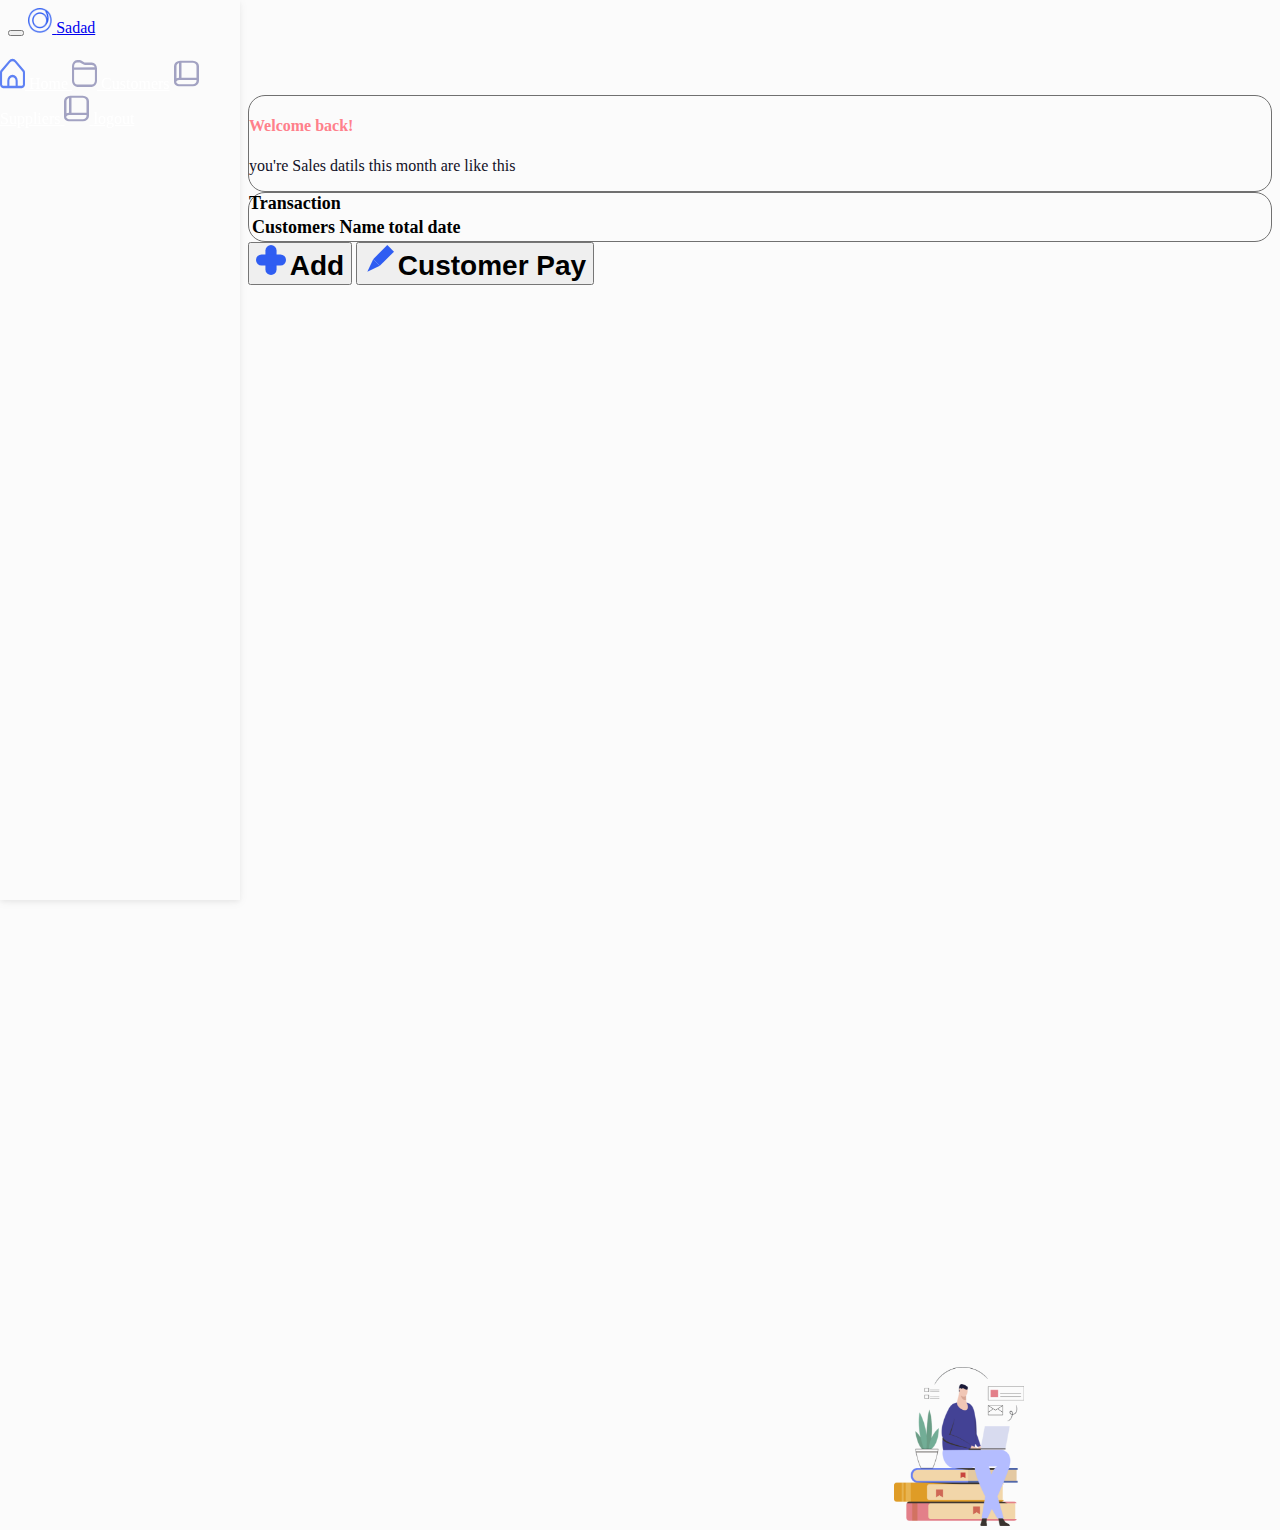
<file: sadadFront/index.html>
<!doctype html>
<html lang="en">
<head>

    <meta charset="UTF-8">
    <meta name="viewport" content="width=device-width, user-scalable=no, initial-scale=1.0, maximum-scale=1.0, minimum-scale=1.0">
    <meta http-equiv="X-UA-Compatible" content="ie=edge">
    <title>Sadad</title>
    <link href="assets/img/Vector.png" rel="icon"/>
    <link href="https://cdn.jsdelivr.net/npm/bootstrap@5.0.2/dist/css/bootstrap.min.css" rel="stylesheet" integrity="sha384-EVSTQN3/azprG1Anm3QDgpJLIm9Nao0Yz1ztcQTwFspd3yD65VohhpuuCOmLASjC" crossorigin="anonymous">
    <link rel="stylesheet" href="assets/css/style.css">
</head>
<body>
<!--Main Navigation-->
<header>
    <!-- Sidebar -->
    <nav id="sidebarMenu" class="collapse d-lg-flex  sidebar collapse bg-dark">
        <div class="position-sticky">
            <div class="list-group list-group-flush mx-3 mt-4">
                <a href="index.html" class="list-group-item list-group-item-action py-2 ripple active" aria-current="true">
                    <i class="me-3">
                        <svg xmlns="http://www.w3.org/2000/svg" width="25" height="31" viewBox="0 0 35.111 41.135">
                            <path id="Vector"  d="M33.825,15.517l-11.1-13.01A6.826,6.826,0,0,0,17.556,0a6.826,6.826,0,0,0-5.173,2.507l-11.1,13.01a5.237,5.237,0,0,0-.954,1.668A5.88,5.88,0,0,0,0,19.154V35.99a5.627,5.627,0,0,0,1.285,3.638,4.09,4.09,0,0,0,3.1,1.507H30.722a4.09,4.09,0,0,0,3.1-1.507,5.627,5.627,0,0,0,1.285-3.638V19.154a5.881,5.881,0,0,0-.332-1.97,5.237,5.237,0,0,0-.954-1.668ZM21.945,37.705H13.167V30.958a5.627,5.627,0,0,1,1.285-3.638,3.949,3.949,0,0,1,6.207,0,5.627,5.627,0,0,1,1.285,3.638ZM32.185,35.99a1.876,1.876,0,0,1-.428,1.213,1.363,1.363,0,0,1-1.034.5H24.871V30.958A9.378,9.378,0,0,0,22.728,24.9a6.817,6.817,0,0,0-5.172-2.512A6.817,6.817,0,0,0,12.383,24.9a9.378,9.378,0,0,0-2.142,6.063v6.747H4.389a1.363,1.363,0,0,1-1.034-.5,1.876,1.876,0,0,1-.428-1.213V19.154a1.891,1.891,0,0,1,.429-1.212l11.1-13a3.958,3.958,0,0,1,6.209,0l11.1,13.01a1.89,1.89,0,0,1,.429,1.207Z"fill="#a2a2c2"/>
                        </svg>
                    </i>
                    <span>Home</span>
                </a>
                <a href="customers.html" class="list-group-item list-group-item-action py-2 ripple">
                    <i class="me-3">
                        <svg xmlns="http://www.w3.org/2000/svg" width="25" height="31" viewBox="0 0 35.111 37.64">
                            <path id="Vector" d="M27.8,3.422h-9.55a1.314,1.314,0,0,1-.654-.171L12.975.541A3.9,3.9,0,0,0,11.013,0h-3.7a6.832,6.832,0,0,0-5.17,2.509A9.352,9.352,0,0,0,0,8.555V29.086a9.352,9.352,0,0,0,2.145,6.046,6.832,6.832,0,0,0,5.17,2.509H27.8a6.832,6.832,0,0,0,5.17-2.509,9.352,9.352,0,0,0,2.145-6.046V11.977A9.352,9.352,0,0,0,32.966,5.93,6.832,6.832,0,0,0,27.8,3.422Zm-20.482,0h3.7a1.314,1.314,0,0,1,.654.171l4.617,2.7a3.9,3.9,0,0,0,1.962.549H27.8a3.957,3.957,0,0,1,2.454.883,5.063,5.063,0,0,1,1.612,2.337l-28.936.192v-1.7A5.605,5.605,0,0,1,4.211,4.925a4.094,4.094,0,0,1,3.1-1.5ZM27.8,34.219H7.315a4.094,4.094,0,0,1-3.1-1.5,5.605,5.605,0,0,1-1.285-3.629V13.677l29.259-.193v15.6A5.605,5.605,0,0,1,30.9,32.715,4.094,4.094,0,0,1,27.8,34.219Z"fill="#a2a2c2"/>
                        </svg>
                    </i>
                    <span>Customers</span></a>
                <a href="#" class="list-group-item list-group-item-action py-2 ripple">
                    <i class="me-3">
                        <svg xmlns="http://www.w3.org/2000/svg" width="25" height="31"viewBox="0 0 35.111 35.84">
                            <path id="Vector" d="M26.333,0H8.778a9.626,9.626,0,0,0-6.2,2.19A6.96,6.96,0,0,0,0,7.467v22.4A5.561,5.561,0,0,0,2.057,34.09a7.693,7.693,0,0,0,4.965,1.75H26.333a9.626,9.626,0,0,0,6.2-2.19,6.96,6.96,0,0,0,2.574-5.277V7.467A6.96,6.96,0,0,0,32.537,2.19,9.626,9.626,0,0,0,26.333,0ZM31.6,7.467V23.893H10.533V2.987h15.8A5.77,5.77,0,0,1,30.058,4.3,4.17,4.17,0,0,1,31.6,7.467ZM7.022,3.244v20.65a7.951,7.951,0,0,0-3.511.8V7.467A4.039,4.039,0,0,1,4.478,4.88,5.266,5.266,0,0,1,7.022,3.244Zm19.311,29.61H7.022a3.847,3.847,0,0,1-2.483-.875,2.683,2.683,0,0,1,0-4.224,3.847,3.847,0,0,1,2.483-.875H31.6v1.493a4.17,4.17,0,0,1-1.543,3.168A5.77,5.77,0,0,1,26.333,32.853Z"fill="#a2a2c2"/>
                        </svg>
                    </i>
                    <span>Suppliers</span>
                </a>
                <a href="login.html" class="list-group-item list-group-item-action py-2 ripple ">
                    <i class="me-3">
                        <svg xmlns="http://www.w3.org/2000/svg" width="25" height="31"viewBox="0 0 35.111 35.84">
                            <path id="Vector" d="M26.333,0H8.778a9.626,9.626,0,0,0-6.2,2.19A6.96,6.96,0,0,0,0,7.467v22.4A5.561,5.561,0,0,0,2.057,34.09a7.693,7.693,0,0,0,4.965,1.75H26.333a9.626,9.626,0,0,0,6.2-2.19,6.96,6.96,0,0,0,2.574-5.277V7.467A6.96,6.96,0,0,0,32.537,2.19,9.626,9.626,0,0,0,26.333,0ZM31.6,7.467V23.893H10.533V2.987h15.8A5.77,5.77,0,0,1,30.058,4.3,4.17,4.17,0,0,1,31.6,7.467ZM7.022,3.244v20.65a7.951,7.951,0,0,0-3.511.8V7.467A4.039,4.039,0,0,1,4.478,4.88,5.266,5.266,0,0,1,7.022,3.244Zm19.311,29.61H7.022a3.847,3.847,0,0,1-2.483-.875,2.683,2.683,0,0,1,0-4.224,3.847,3.847,0,0,1,2.483-.875H31.6v1.493a4.17,4.17,0,0,1-1.543,3.168A5.77,5.77,0,0,1,26.333,32.853Z"fill="#a2a2c2"/>
                        </svg>
                    </i>
                    <span>logout</span>
                </a>
            </div>
        </div>
    </nav>
    <!-- Sidebar -->

    <!-- Navbar -->
    <nav id="main-navbar" class="navbar navbar-expand-lg navbar-light bg-dark fixed-top">
        <!-- Container wrapper -->
        <div class="container-fluid">
            <!-- Toggle button -->
            <button class="navbar-toggler" type="button" data-mdb-toggle="collapse" data-mdb-target="#sidebarMenu"
                    aria-controls="sidebarMenu" aria-expanded="false" aria-label="Toggle navigation">
                <i class="fas fa-bars"></i>
            </button>

            <!-- Brand -->
            <a class="navbar-brand" href="#">
                <img src="assets/img/Vector.png" height="25" alt="" loading="lazy" class="me-4"/>
                <span class="text-white">Sadad</span>
            </a>
        </div>
        <!-- Container wrapper -->
    </nav>
    <!-- Navbar -->
</header>
<!--Main Navigation-->

<!--Main layout-->
<main style="margin-top: 58px">
    <div class="container pt-4">
        <div class="alert alert-danger justify-content-between d-flex position-relative border-custom ps-5" role="alert">
            <div>
                <h4 class="alert-heading">Welcome back!</h4>
                <p>you're Sales datils this month are like this </p>
            </div>
            <div class="position-absolute alert-svg  translate-middle">
                <img src="assets/img/OBJECT 1.png" width="130" height="159">
            </div>
        </div>
        <div class="row mt-5">
            <div class="col-6">
                <div class="p-4 border-custom">
                    <!-- Search form -->
                    <form class="input-group row mb-4">
                        <label class="form-label col-6" for="search">Transaction</label>
                        <!-- <input autocomplete="off" type="search" class="form-control rounded col-6" id="search" placeholder='Search' style="min-width: 225px"/> -->
                    </form>

                    <table class="table">
                        <thead class="thead">
                            <tr>
                                <td>Customers Name</td>
                                <td>total</td>
                                <td>date</td>
                                
                            </tr>
                        </thead>
                        <tbody class="" id="transactionData">
                        <!-- <tr class="tdata">
                            <td>Unit 1 - Technology</td>
                            <td class="w-50">
                                20
                            </td>
                            <td>
                                15
                            </td>
                            
                        </tr>
                        <tr>
                            <td>Unit 2 - Ecology</td>
                            <td class="w-50">
                                <div class="d-flex">
                                    <div class="progress">
                                        <div class="progress-bar" role="progressbar" style="width: 44%" aria-valuenow="44" aria-valuemin="0" aria-valuemax="100"></div>
                                    </div>
                                    <div class="progress-number danger">44%</div>
                                </div>
                            </td>
                        </tr>
                        <tr>
                            <td>Unit 3 - Real estate</td>
                            <td class="w-50">
                                <div class="d-flex">
                                    <div class="progress">
                                        <div class="progress-bar" role="progressbar" style="width: 40%" aria-valuenow="40" aria-valuemin="0" aria-valuemax="100"></div>
                                    </div>
                                    <div class="progress-number danger">40%</div>
                                </div>
                            </td>
                        </tr>
                        <tr>
                            <td>Unit 4 - Education</td>
                            <td class="w-50">
                                <div class="d-flex">
                                    <div class="progress">
                                        <div class="progress-bar" role="progressbar" style="width: 15%" aria-valuenow="15" aria-valuemin="0" aria-valuemax="100"></div>
                                    </div>
                                    <div class="progress-number danger">15%</div>
                                </div>
                            </td>
                        </tr>
                        <tr>
                            <td>Unit 5 - Job Market</td>
                            <td class="w-50">
                                <div class="d-flex">
                                    <div class="progress">
                                        <div class="progress-bar" role="progressbar" style="width: 75%" aria-valuenow="75" aria-valuemin="0" aria-valuemax="100"></div>
                                    </div>
                                    <div class="progress-number danger">75%</div>
                                </div>
                            </td>
                        </tr> -->
                        </tbody>
                    </table>
                </div>
            <!-- </div>
            <div class="col-6">
                <div class="card card-custom h-100">
                    <div class="card-header">
                        Sails Statics:
                    </div>
                    <div class="card-body">
                        <h5 class="card-title">Total : 500$</h5>
                        <div class="d-flex align-content-center mt-4">
                            <div class="wg-title">
                                cash
                            </div>
                            <div class="progress progress-2" style="width: 60%">
                                <div class="progress-bar" role="progressbar" style="width: 60%" aria-valuenow="60" aria-valuemin="0" aria-valuemax="100">60%</div>
                            </div>
                        </div>
                        <div class="d-flex align-content-center mt-4">
                            <div class="wg-title">
                                Dept
                            </div>
                            <div class="progress progress-2" style="width: 20%">
                                <div class="progress-bar" role="progressbar" style="width: 20%" aria-valuenow="20" aria-valuemin="0" aria-valuemax="100">20%</div>
                            </div>
                        </div>
                        <div class="d-flex align-content-center mt-4">
                            <div class="wg-title">
                                Cheques
                            </div>
                            <div class="progress progress-2" style="width: 20%">
                                <div class="progress-bar" role="progressbar" style="width: 20%" aria-valuenow="20" aria-valuemin="0" aria-valuemax="100">20%</div>
                            </div>
                        </div>
                    </div>
                </div>
            </div> -->
            <div class="col-12 mt-5">
                <div class="d-flex">
                    <a style="text-decoration:none ;" href="addTransaction.html">
                    <button type="button" class="btn d-flex align-content-center" >
                        <span>
                            <svg xmlns="http://www.w3.org/2000/svg" width="30" height="30" viewBox="0 0 35 35">
                                <g id="AddIcon" transform="translate(-857.342 -653.445)">
                                    <rect id="Rectangle_15" data-name="Rectangle 15" width="13" height="35" rx="6.5" transform="translate(868.342 653.445)" fill="#2f5df2"/>
                                    <rect id="Rectangle_16" data-name="Rectangle 16" width="13" height="35" rx="6.5" transform="translate(892.342 664.445) rotate(90)" fill="#2f5df2"/>
                                </g>
                            </svg>
                        </span>
                        <span class="btn-name ms-2">
                            Add
                        </span>
                    </button>
                    </a>
                    <a style="text-decoration:none ;" href="CustomerPay.html">
                    <button type="button" class="btn d-flex align-content-center ms-4">
                        <span>
                            <svg xmlns="http://www.w3.org/2000/svg" width="30" height="30" viewBox="0 0 50.912 50.912">
                                <g id="EditIcon" transform="translate(157.528 -888.106) rotate(45)">
                                    <rect id="Rectangle_17" data-name="Rectangle 17" width="16" height="34" transform="translate(544.596 711.375)" fill="#2f5df2"/>
                                    <path id="Polygon_3" data-name="Polygon 3" d="M8,0l8,22H0Z" transform="translate(560.596 767.375) rotate(180)" fill="#2f5df2"/>
                                </g>
                            </svg>
                        </span>
                        <span class="btn-name ms-2">
                            Customer Pay
                        </span>
                    </button>
                </a>
                </div>

            </div>
        </div>
    </div>
</main>

<script src="https://ajax.googleapis.com/ajax/libs/jquery/3.6.1/jquery.min.js"></script>
<script src="https://cdn.jsdelivr.net/npm/bootstrap@5.0.2/dist/js/bootstrap.bundle.min.js"
        integrity="sha384-MrcW6ZMFYlzcLA8Nl+NtUVF0sA7MsXsP1UyJoMp4YLEuNSfAP+JcXn/tWtIaxVXM"
        crossorigin="anonymous"></script>
    <script src="script/index.js"></script>
</body>
</html>
</file>
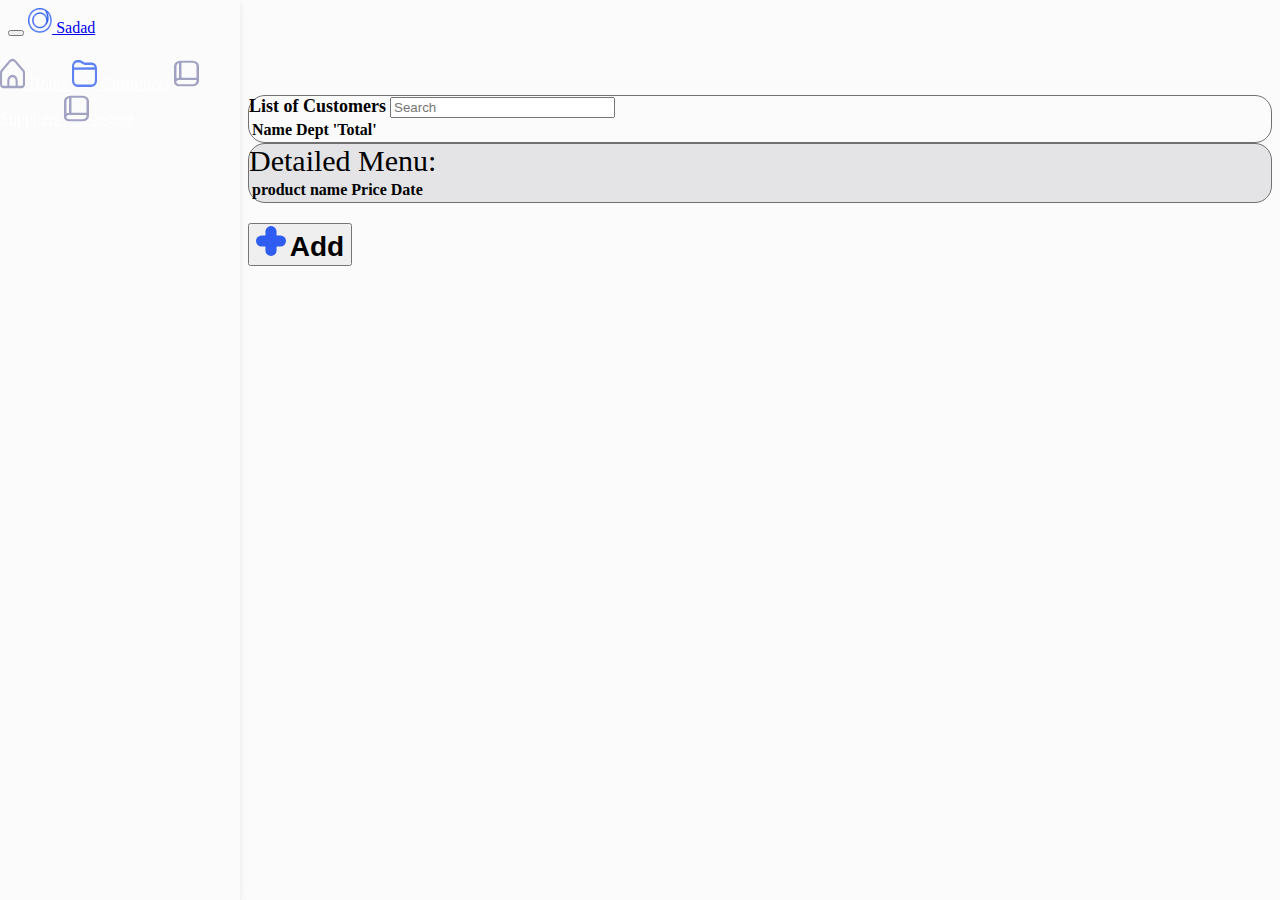
<file: sadadFront/customers.html>
<!doctype html>
<html lang="en">
<head>
    <meta charset="UTF-8">
    <meta name="viewport" content="width=device-width, user-scalable=no, initial-scale=1.0, maximum-scale=1.0, minimum-scale=1.0">
    <meta http-equiv="X-UA-Compatible" content="ie=edge">
    <title>Sadad</title>
    <link href="https://cdn.jsdelivr.net/npm/bootstrap@5.0.2/dist/css/bootstrap.min.css" rel="stylesheet" integrity="sha384-EVSTQN3/azprG1Anm3QDgpJLIm9Nao0Yz1ztcQTwFspd3yD65VohhpuuCOmLASjC" crossorigin="anonymous">
    <link href="assets/img/Vector.png" rel="icon"/>
    <link rel="stylesheet" href="assets/css/style.css">
</head>
<body>
<!--Main Navigation-->
<header>
    <!-- Sidebar -->
    <nav id="sidebarMenu" class="collapse d-lg-flex  sidebar collapse bg-dark">
        <div class="position-sticky">
            <div class="list-group list-group-flush mx-3 mt-4">
                <a href="index.html" class="list-group-item list-group-item-action py-2 ripple " aria-current="true">
                    <i class="me-3">
                        <svg xmlns="http://www.w3.org/2000/svg" width="25" height="31"
                             viewBox="0 0 35.111 41.135">
                            <path id="Vector"
                                  d="M33.825,15.517l-11.1-13.01A6.826,6.826,0,0,0,17.556,0a6.826,6.826,0,0,0-5.173,2.507l-11.1,13.01a5.237,5.237,0,0,0-.954,1.668A5.88,5.88,0,0,0,0,19.154V35.99a5.627,5.627,0,0,0,1.285,3.638,4.09,4.09,0,0,0,3.1,1.507H30.722a4.09,4.09,0,0,0,3.1-1.507,5.627,5.627,0,0,0,1.285-3.638V19.154a5.881,5.881,0,0,0-.332-1.97,5.237,5.237,0,0,0-.954-1.668ZM21.945,37.705H13.167V30.958a5.627,5.627,0,0,1,1.285-3.638,3.949,3.949,0,0,1,6.207,0,5.627,5.627,0,0,1,1.285,3.638ZM32.185,35.99a1.876,1.876,0,0,1-.428,1.213,1.363,1.363,0,0,1-1.034.5H24.871V30.958A9.378,9.378,0,0,0,22.728,24.9a6.817,6.817,0,0,0-5.172-2.512A6.817,6.817,0,0,0,12.383,24.9a9.378,9.378,0,0,0-2.142,6.063v6.747H4.389a1.363,1.363,0,0,1-1.034-.5,1.876,1.876,0,0,1-.428-1.213V19.154a1.891,1.891,0,0,1,.429-1.212l11.1-13a3.958,3.958,0,0,1,6.209,0l11.1,13.01a1.89,1.89,0,0,1,.429,1.207Z"
                                  fill="#a2a2c2"/>
                        </svg>
                    </i>
                    <span>Home</span>
                </a>
                <a href="customers.html" class="list-group-item list-group-item-action py-2 ripple active">
                    <i class="me-3">
                        <svg xmlns="http://www.w3.org/2000/svg" width="25" height="31"
                             viewBox="0 0 35.111 37.64">
                            <path id="Vector"
                                  d="M27.8,3.422h-9.55a1.314,1.314,0,0,1-.654-.171L12.975.541A3.9,3.9,0,0,0,11.013,0h-3.7a6.832,6.832,0,0,0-5.17,2.509A9.352,9.352,0,0,0,0,8.555V29.086a9.352,9.352,0,0,0,2.145,6.046,6.832,6.832,0,0,0,5.17,2.509H27.8a6.832,6.832,0,0,0,5.17-2.509,9.352,9.352,0,0,0,2.145-6.046V11.977A9.352,9.352,0,0,0,32.966,5.93,6.832,6.832,0,0,0,27.8,3.422Zm-20.482,0h3.7a1.314,1.314,0,0,1,.654.171l4.617,2.7a3.9,3.9,0,0,0,1.962.549H27.8a3.957,3.957,0,0,1,2.454.883,5.063,5.063,0,0,1,1.612,2.337l-28.936.192v-1.7A5.605,5.605,0,0,1,4.211,4.925a4.094,4.094,0,0,1,3.1-1.5ZM27.8,34.219H7.315a4.094,4.094,0,0,1-3.1-1.5,5.605,5.605,0,0,1-1.285-3.629V13.677l29.259-.193v15.6A5.605,5.605,0,0,1,30.9,32.715,4.094,4.094,0,0,1,27.8,34.219Z"
                                  fill="#a2a2c2"/>
                        </svg>
                    </i>
                    <span>Customers</span></a>
                <a href="#" class="list-group-item list-group-item-action py-2 ripple">
                    <i class="me-3">
                        <svg xmlns="http://www.w3.org/2000/svg" width="25" height="31"
                             viewBox="0 0 35.111 35.84">
                            <path id="Vector"
                                  d="M26.333,0H8.778a9.626,9.626,0,0,0-6.2,2.19A6.96,6.96,0,0,0,0,7.467v22.4A5.561,5.561,0,0,0,2.057,34.09a7.693,7.693,0,0,0,4.965,1.75H26.333a9.626,9.626,0,0,0,6.2-2.19,6.96,6.96,0,0,0,2.574-5.277V7.467A6.96,6.96,0,0,0,32.537,2.19,9.626,9.626,0,0,0,26.333,0ZM31.6,7.467V23.893H10.533V2.987h15.8A5.77,5.77,0,0,1,30.058,4.3,4.17,4.17,0,0,1,31.6,7.467ZM7.022,3.244v20.65a7.951,7.951,0,0,0-3.511.8V7.467A4.039,4.039,0,0,1,4.478,4.88,5.266,5.266,0,0,1,7.022,3.244Zm19.311,29.61H7.022a3.847,3.847,0,0,1-2.483-.875,2.683,2.683,0,0,1,0-4.224,3.847,3.847,0,0,1,2.483-.875H31.6v1.493a4.17,4.17,0,0,1-1.543,3.168A5.77,5.77,0,0,1,26.333,32.853Z"
                                  fill="#a2a2c2"/>
                        </svg>
                    </i>
                    <span>Suppliers</span>
                </a>
                <a href="login.html" class="list-group-item list-group-item-action py-2 ripple ">
                    <i class="me-3">
                        <svg xmlns="http://www.w3.org/2000/svg" width="25" height="31"viewBox="0 0 35.111 35.84">
                            <path id="Vector" d="M26.333,0H8.778a9.626,9.626,0,0,0-6.2,2.19A6.96,6.96,0,0,0,0,7.467v22.4A5.561,5.561,0,0,0,2.057,34.09a7.693,7.693,0,0,0,4.965,1.75H26.333a9.626,9.626,0,0,0,6.2-2.19,6.96,6.96,0,0,0,2.574-5.277V7.467A6.96,6.96,0,0,0,32.537,2.19,9.626,9.626,0,0,0,26.333,0ZM31.6,7.467V23.893H10.533V2.987h15.8A5.77,5.77,0,0,1,30.058,4.3,4.17,4.17,0,0,1,31.6,7.467ZM7.022,3.244v20.65a7.951,7.951,0,0,0-3.511.8V7.467A4.039,4.039,0,0,1,4.478,4.88,5.266,5.266,0,0,1,7.022,3.244Zm19.311,29.61H7.022a3.847,3.847,0,0,1-2.483-.875,2.683,2.683,0,0,1,0-4.224,3.847,3.847,0,0,1,2.483-.875H31.6v1.493a4.17,4.17,0,0,1-1.543,3.168A5.77,5.77,0,0,1,26.333,32.853Z"fill="#a2a2c2"/>
                        </svg>
                    </i>
                    <span>logout</span>
                </a>
            </div>
        </div>
    </nav>
    <!-- Sidebar -->

    <!-- Navbar -->
    <nav id="main-navbar" class="navbar navbar-expand-lg navbar-light bg-dark fixed-top">
        <!-- Container wrapper -->
        <div class="container-fluid">
            <!-- Toggle button -->
            <button class="navbar-toggler" type="button" data-mdb-toggle="collapse" data-mdb-target="#sidebarMenu"
                    aria-controls="sidebarMenu" aria-expanded="false" aria-label="Toggle navigation">
                <i class="fas fa-bars"></i>
            </button>

            <!-- Brand -->
            <a class="navbar-brand" href="#">
                <img src="assets/img/Vector.png" height="25" alt="" loading="lazy" class="me-4"/>
                <span class="text-white">Sadad</span>
            </a>
        </div>
        <!-- Container wrapper -->
    </nav>
    <!-- Navbar -->
</header>
<!--Main Navigation-->

<!--Main layout-->
<main style="margin-top: 58px">
    <div class="container pt-4">
        <div class="row mt-5">
            <div class="col-6">
                <div class="p-4 border-custom">
                    <!-- Search form -->
                    <form class="input-group row mb-4">
                        <label class="form-label col-6" for="search">List of Customers</label>
                        <input autocomplete="off" type="search" class="form-control rounded col-6" id="search" placeholder='Search' style="min-width: 225px"/>
                    </form>

                    <table class="table">
                        <thead>
                        <tr>
                            <th scope="col">Name</th>
                            <th scope="col">Dept 'Total'</th>
                        </tr>
                        </thead>
                        <tbody class="" id="table-data">
                        <!-- <tr>
                            <td>Ahmed</td>
                            <td class="w-50">
                                20$
                            </td>
                        </tr> -->
                        <!-- <tr>
                            <td>muneer</td>
                            <td class="w-50">
                                40$
                            </td>
                        </tr>
                        <tr>
                            <td>Yusif</td>
                            <td class="w-50">
                                60$
                            </td>
                        </tr>
                        <tr>
                            <td>Jehad</td>
                            <td class="w-50">
                                20$
                            </td>
                        </tr>
                        <tr>
                            <td>Sameeh</td>
                            <td class="w-50">
                                40$
                            </td>
                        </tr> -->
                        </tbody>
                    </table>
                </div>
            </div>
            <div class="col-6">
                <div class="card card-custom h-100">
                    <div class="card-header">
                        Detailed Menu:
                    </div>
                    <div class="card-body">
                        <!-- <h5 class="card-title" id="total">Total : 20$</h5> -->
                        <table class="table">
                            <thead>
                            <tr>
                                <th scope="col">product name</th>
                                <th scope="col">Price</th>
                                <th scope="col">Date</th>
                            </tr>
                            </thead>
                            <tbody id="detailed_data">
                            <!-- <tr>
                                <th scope="row">Wire</th>
                                <td>20$</td>
                                <td>15-1-2022</td>
                            </tr> -->
                            </tbody>
                        </table>
                    </div>
                </div>
            </div>
        </div>
    </div>
    
    <div class="d-flex" id="addBtn">
        <a style="text-decoration:none ;" href="regester.html">
        <button type="button" class="btn d-flex align-content-center" >
            <span>
                <svg xmlns="http://www.w3.org/2000/svg" width="30" height="30" viewBox="0 0 35 35">
                    <g id="AddIcon" transform="translate(-857.342 -653.445)">
                        <rect id="Rectangle_15" data-name="Rectangle 15" width="13" height="35" rx="6.5" transform="translate(868.342 653.445)" fill="#2f5df2"/>
                        <rect id="Rectangle_16" data-name="Rectangle 16" width="13" height="35" rx="6.5" transform="translate(892.342 664.445) rotate(90)" fill="#2f5df2"/>
                    </g>
                </svg>
            </span>
            <span class="btn-name ms-2">
                Add
            </span>
        </button>
        </a>
    </div>

</main>


<script src="https://cdn.jsdelivr.net/npm/bootstrap@5.0.2/dist/js/bootstrap.bundle.min.js"
        integrity="sha384-MrcW6ZMFYlzcLA8Nl+NtUVF0sA7MsXsP1UyJoMp4YLEuNSfAP+JcXn/tWtIaxVXM"
        crossorigin="anonymous"></script>
        <script src="script/Customer.js"></script>
</body>
</html>
</file>
<file: sadadFront/assets/css/style.css>
body {
    background-color: #fbfbfb;
}

@media (min-width: 991.98px) {
    main {
        padding-left: 240px;
    }
}

/* Sidebar */
.sidebar {
    position: fixed;
    top: 0;
    bottom: 0;
    left: 0;
    padding: 58px 0 0; /* Height of navbar */
    box-shadow: 0 2px 5px 0 rgb(0 0 0 / 5%), 0 2px 10px 0 rgb(0 0 0 / 5%);
    width: 240px;
    z-index: 600;
}

@media (max-width: 991.98px) {
    .sidebar {
        width: 100%;
    }
}


.sidebar-sticky {
    position: relative;
    top: 0;
    height: calc(100vh - 48px);
    padding-top: 0.5rem;
    overflow-x: hidden;
    overflow-y: auto; /* Scrollable contents if viewport is shorter than content. */
}

.list-group-item {
    background-color: var(--dark);
    color: #FFF;
}

.fixed-top {
    width: 240px;
}

.alert.alert-danger .alert-heading {
    color: #FF808B;
}

.alert.alert-danger p {
    color: #111026;
}

.alert-svg {
    position: absolute;
    bottom: -70%;
    right: 20%;
}

.border-custom {
    border-radius: 17px;
    border: 1px solid #707070;
}

.list-group-item-action:focus, .list-group-item-action:hover {
    z-index: 1;
    color: #5e81f4;
    text-decoration: none;
    background-color: transparent;
}

#sidebarMenu .list-group .list-group-item:hover svg path {
    fill: #5e81f4;
}

#sidebarMenu .list-group .list-group-item.active svg path {
    fill: #5e81f4;
}

.list-group-item.active {
    background-color: transparent;
    border-color: transparent;
}

a:hover {
    color: #FF808B;
}

table tbody tr td:first-child {
    font-weight: bold;
}

table tbody tr:last-child {
    border-color: transparent;
}

.progress {
    min-width: 80%;
    height: .5rem;
}

.progress-bar {
    background-color: #2F5DF2;
}

.progress-2 {
    height: 2rem;
}

.progress-number {
    margin-inline-start: auto;
}

.progress-number {
    color: #FF808B;
    -webkit-text-fill-color: #FF808B;
    -webkit-text-stroke: 1px #707070;
}

.table {
    border-color: #707070;
    margin-bottom: 0;
}

.form-label {
    font-size: 18px;
    font-weight: bold;
}

.card-custom {
    background-color: #E4E4E7;
    border: 1px solid #707070;
    border-radius: 17px;
}

.card-custom .card-header {
    font-size: 30px;
}

.wg-title {
    width: 20%;
    font-size: 28px;
    display: flex;
    align-items: center;
    height: 2rem;
}
.btn-name {
    font-size: 28px;
    font-weight: bold;
}
.list-group {
    height: 90%;
}
.list-group-item:last-child{
    margin-top: auto;
}


#table-data tr td:first-child {
    cursor: pointer;
}

/* .card-custom .card-body {
    height: 300px !important;
    overflow: auto !important;
} */

#addBtn{
    margin-top: 20px;
}
.thead{
    font-size: 18px;
    font-weight: bold;
}
</file>
